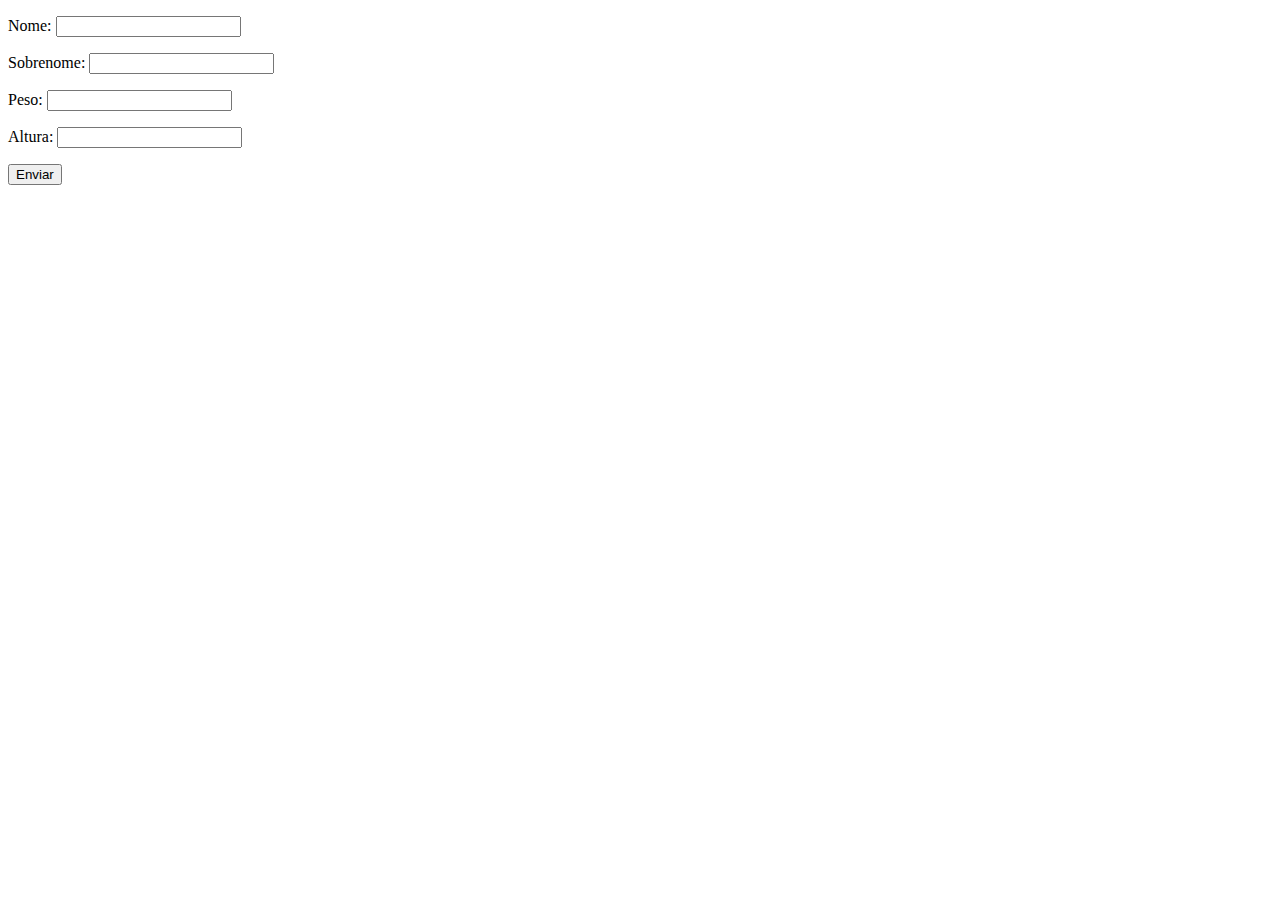
<file: aula16/index.html>
<!DOCTYPE html>
<html lang="pt-br">
<head>
    <meta charset="UTF-8">
    <meta name="viewport" content="width=device-width, initial-scale=1.0">
    <title>Exercício</title>
</head>
<body>
    <form class= 'form'action="" method="get">
        <p>Nome: <input type="text" class="nome"></p>
        <p>Sobrenome: <input type="text" class="sobrenome"></p>
        <p>Peso: <input type="text" class="peso"></p>
        <p>Altura: <input type="text" class="altura"></p>
        <button>Enviar</button>
    </form>
    <div class="resultado"></div>
    <script src="js/script.js"></script>
</body>
</html>
</file>
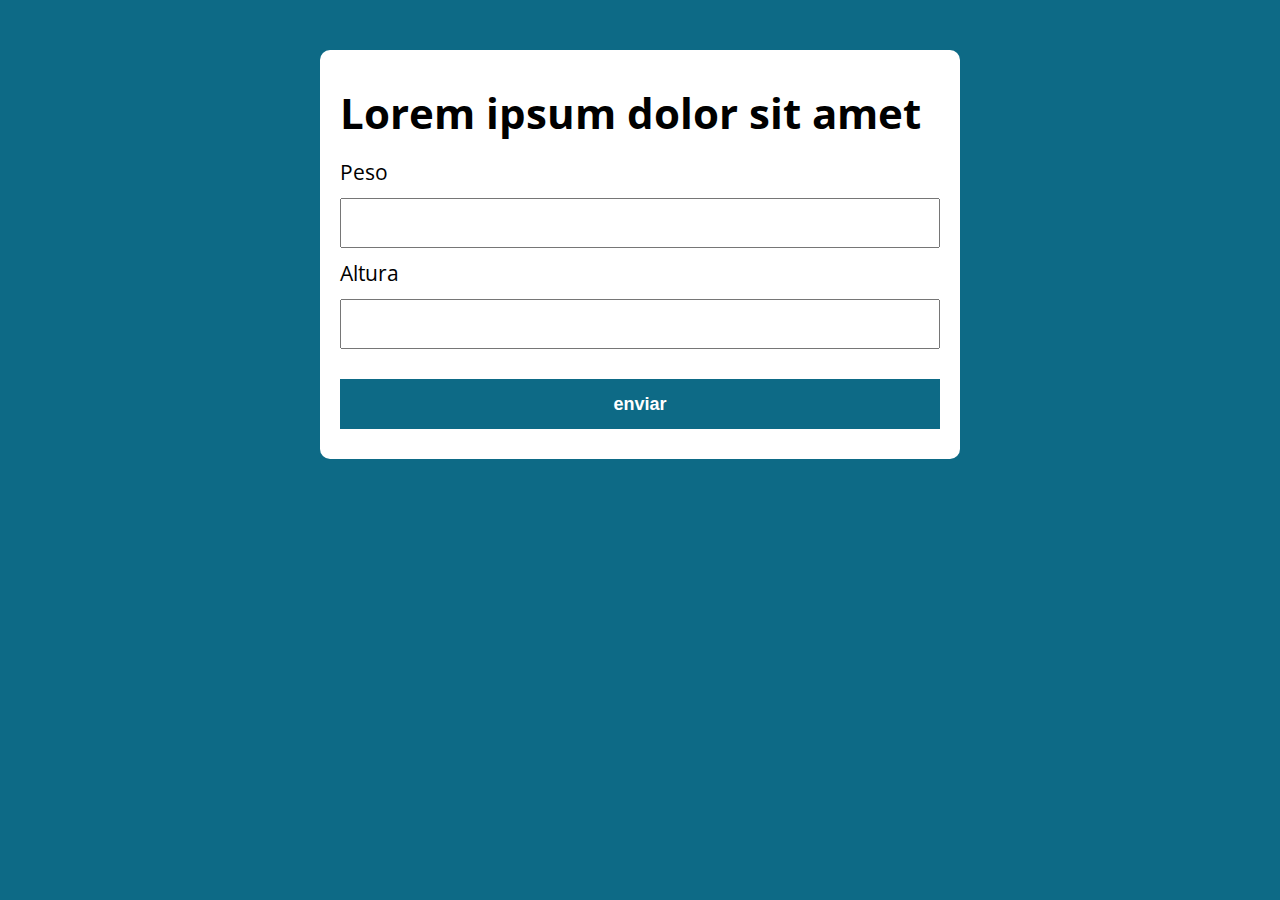
<file: aula21/index.html>
<!DOCTYPE html>
<html lang="pt-br">
<head>
    <meta charset="UTF-8">
    <meta name="viewport" content="width=device-width, initial-scale=1.0">
    <title>Modelo</title>
    <link rel="stylesheet" href="assets/css/style.css">
</head>
<body>
    <section class ="container">
        <h1>Lorem ipsum dolor sit amet</h1>
        <p>
           
        </p>
        <form action="/" id="formulario" method="POST">
           <label for="peso">Peso</label>
           <input type="text" id="peso" name="peso">
           <label for="altura">Altura</label>
           <input type="text" id="altura" name="altura">
    
            <button type="submit">enviar</button>
        </form>
        <div id="resultado"></div>
    </section>

    <script src="assets/js/main.js"></script>
</body>
</html>
</file>
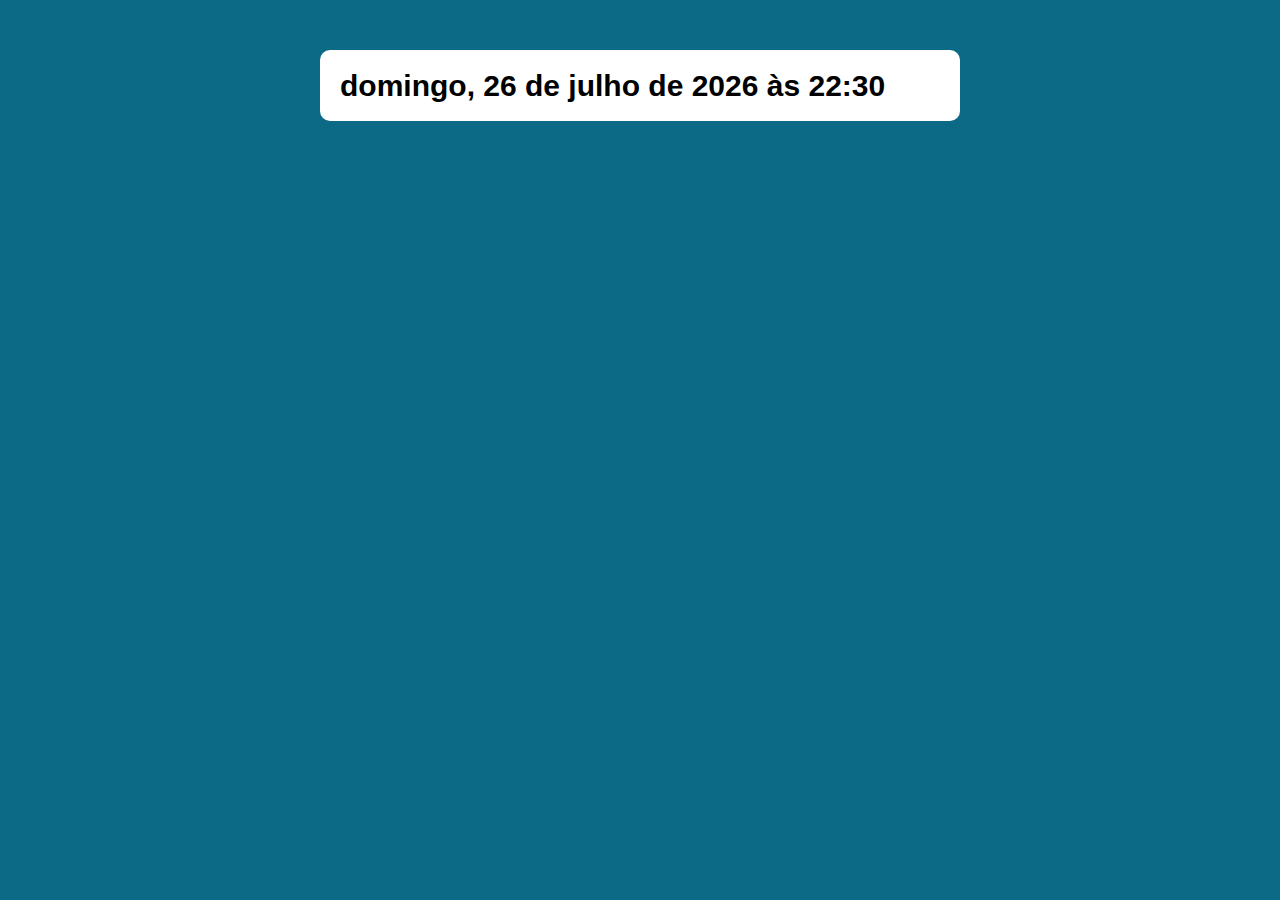
<file: aula24/ex1/modelo/index.html>
<!DOCTYPE html>
<html lang="pt-br">
<head>
    <meta charset="UTF-8">
    <meta name="viewport" content="width=device-width, initial-scale=1.0">
    <title>Modelo</title>
    <link rel="stylesheet" href="assets/css/style.css">
</head>
<body>
    <section class ="container">
        <h1>Lorem ipsum dolor sit amet</h1>
        
    </section>

    <script src="assets/js/main.js"></script>
</body>
</html>
</file>
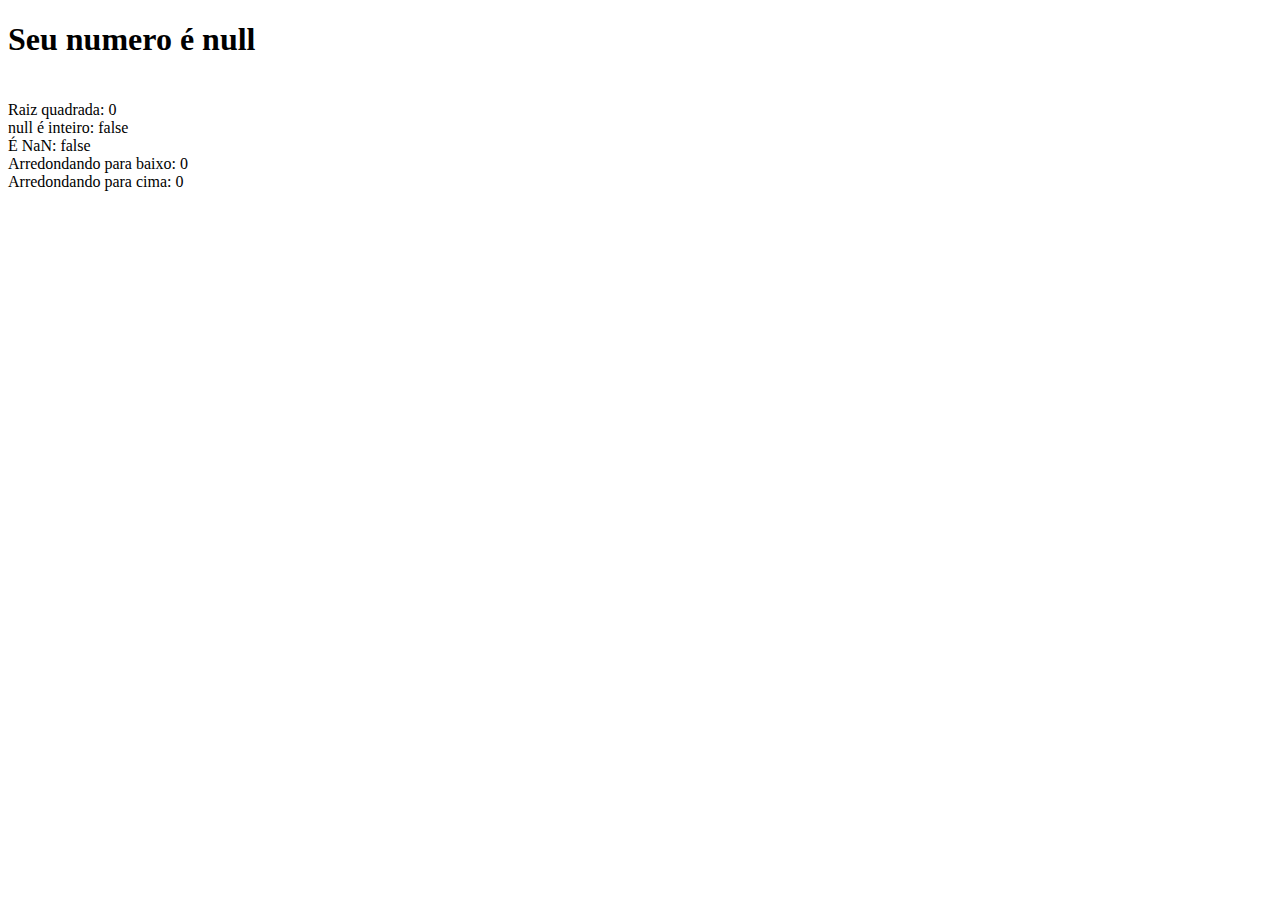
<file: aula10/ex1.html>
<!DOCTYPE html>
<html lang="en">
<head>
    <meta charset="UTF-8">
    <meta name="viewport" content="width=device-width, initial-scale=1.0">
    <title>Exercício</title>
</head>
<body>
    <script src="ex1.js"></script>
</body>
</html>
</file>
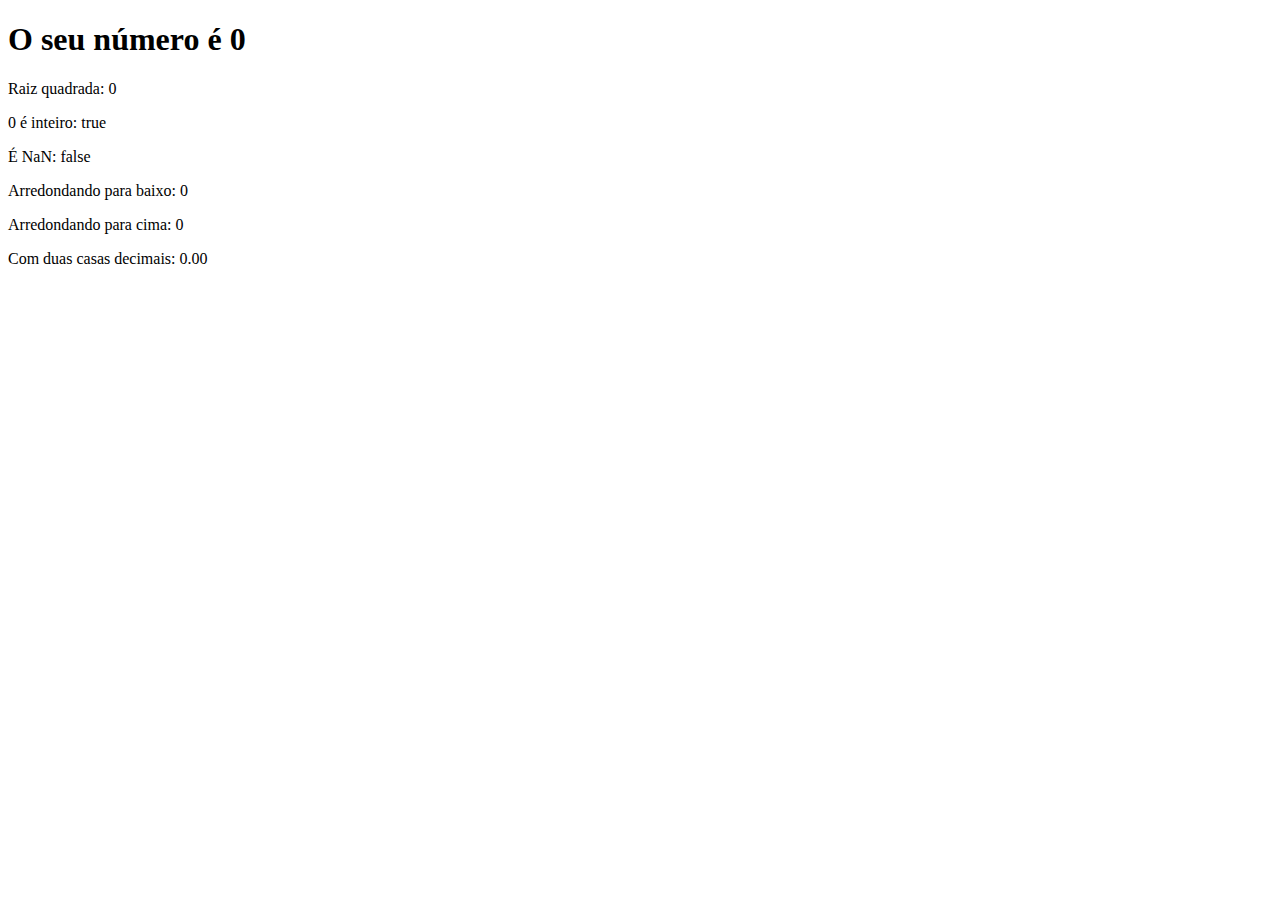
<file: aula10/ex2.html>
<!DOCTYPE html>
<html lang="en">
<head>
    <meta charset="UTF-8">
    <meta name="viewport" content="width=device-width, initial-scale=1.0">
    <title>Exercício</title>
</head>
<body>
    <section>
        <h1>O seu número é <span id="numero-titulo">0</span></h1>
        <div id="texto">texto</div>
    </section>
    <script src="ex2.js"></script>
</body>
</html>
</file>
<file: aula21/assets/css/style.css>
@import url('https://fonts.googleapis.com/css2?family=Open+Sans:ital,wght@0,300..800;1,300..800&display=swap');
:root {
    --primari-color: rgb(13, 106, 134);
    --primari-color-darker: rgb(9, 48, 56);
}

* {
    box-sizing: border-box;
    outline: 0;
}

body {
    margin: 0;
    padding: 0;
    background: var(--primari-color);
    font-family: 'Open sans', sans-serif;
    font-size: 1.3em;
    line-height: 1.5em;
}

.container {
    max-width: 640px;
    margin: 50px auto;
    background: #fff;
    padding: 20px;
    border-radius: 10px;
   
}
form input, form label, form button {
    display: block;
    width: 100%;
    margin-bottom: 10px;
}
form input {
    font-size: 24px;
    height: 50px;
    padding: 0 20px;
}
form input:focus {
    outline: 1px solid var(--primari-color) ;
}
form button {
    border: none;
    background: var(--primari-color);
    color: #fff;
    font-size: 18px;
    font-weight: 700;
    height: 50px;
    cursor: pointer;
    margin-top: 30px;
}
form button:hover{
    background: var(--primari-color-darker);
}
.paragrafo-resultado, .bad{
    background: rgb(109, 255, 182);
    padding: 10px 20px
}
.bad {
    background: rgb(255, 150, 150);
}
</file>
<file: aula24/ex1/modelo/assets/css/style.css>
@import url('https://fonts.googleapis.com/css2?family=Open+Sans:ital,wght@0,300..800;1,300..800&display=swap');
:root {
    --primari-color: rgb(13, 106, 134);
    --primari-color-darker: rgb(9, 48, 56);
}

* {
    box-sizing: border-box;
    outline: 0;
}

body {
    margin: 0;
    padding: 0;
    background: var(--primari-color);
    font-family: 'Open sans', sans-serif;
    font-size: 1.3em;
    line-height: 1.5em;
}

.container {
    max-width: 640px;
    margin: 50px auto;
    background: #fff;
    padding: 20px;
    border-radius: 10px;
    font-weight: bold;
    font-size: 30px;
    font-family: Arial, Helvetica, sans-serif;
   
}
form input, form label, form button {
    display: block;
    width: 100%;
    margin-bottom: 10px;
}
form input {
    font-size: 24px;
    height: 50px;
    padding: 0 20px;
}
form input:focus {
    outline: 1px solid var(--primari-color) ;
}
form button {
    border: none;
    background: var(--primari-color);
    color: #fff;
    font-size: 18px;
    font-weight: 700;
    height: 50px;
    cursor: pointer;
    margin-top: 30px;
}
form button:hover{
    background: var(--primari-color-darker);
}
</file>
